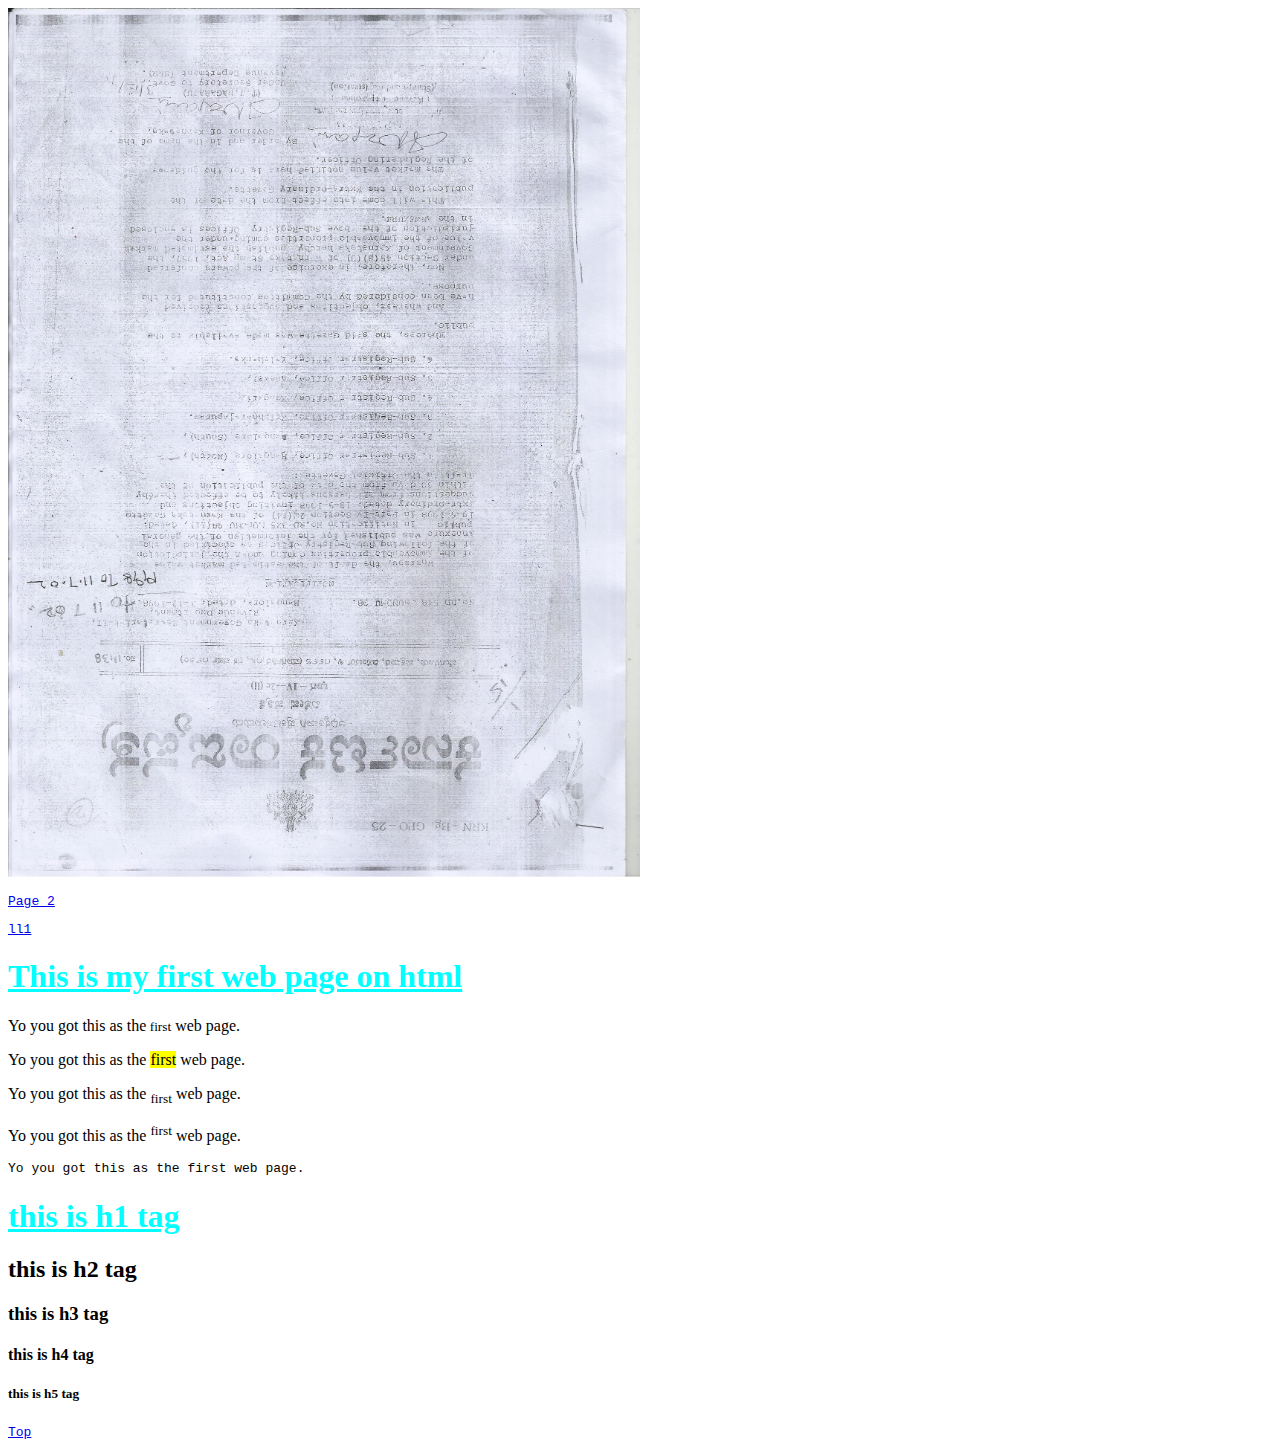
<file: old1/index.html>
<!doctype html>

<html>
    <head>
        <meta charset="utf-8"/>
        <title> My First web page</title>
        <link rel="stylesheet" type="text/css" href="main.css">
        <script src="main.js">
        
        </script>
        
    </head>
    
    <body>
        <div id="top"> </div>
        <img src="rate1.jpg" width="50%" height="50%" >
        <a href="2/page2.html"target="_blank"><pre>Page 2</pre></a>
        <a href="2/1.pdf" target="_blank"><pre>ll1</pre></a>
        
        <h1>This is my first web page on html </h1>
        <p>Yo you got this as the<small> first</small>  web page.</p>
        <p>Yo you got this as the <mark>first</mark> web page.</p>
        <p>Yo you got this as the <sub> first</sub> web page.</p>
        <p>Yo you got this as the <sup>first</sup> web page.</p>
        <p><pre>Yo you got this as the first web page.</pre></p>
        
        <h1>this is h1 tag</h1>
        <h2>this is h2 tag</h2>
        <h3>this is h3 tag</h3>
        <h4>this is h4 tag</h4>
        <h5>this is h5 tag</h5>
        <a href="#top"><pre>Top</pre></a>

    </body>




</html>
</file>
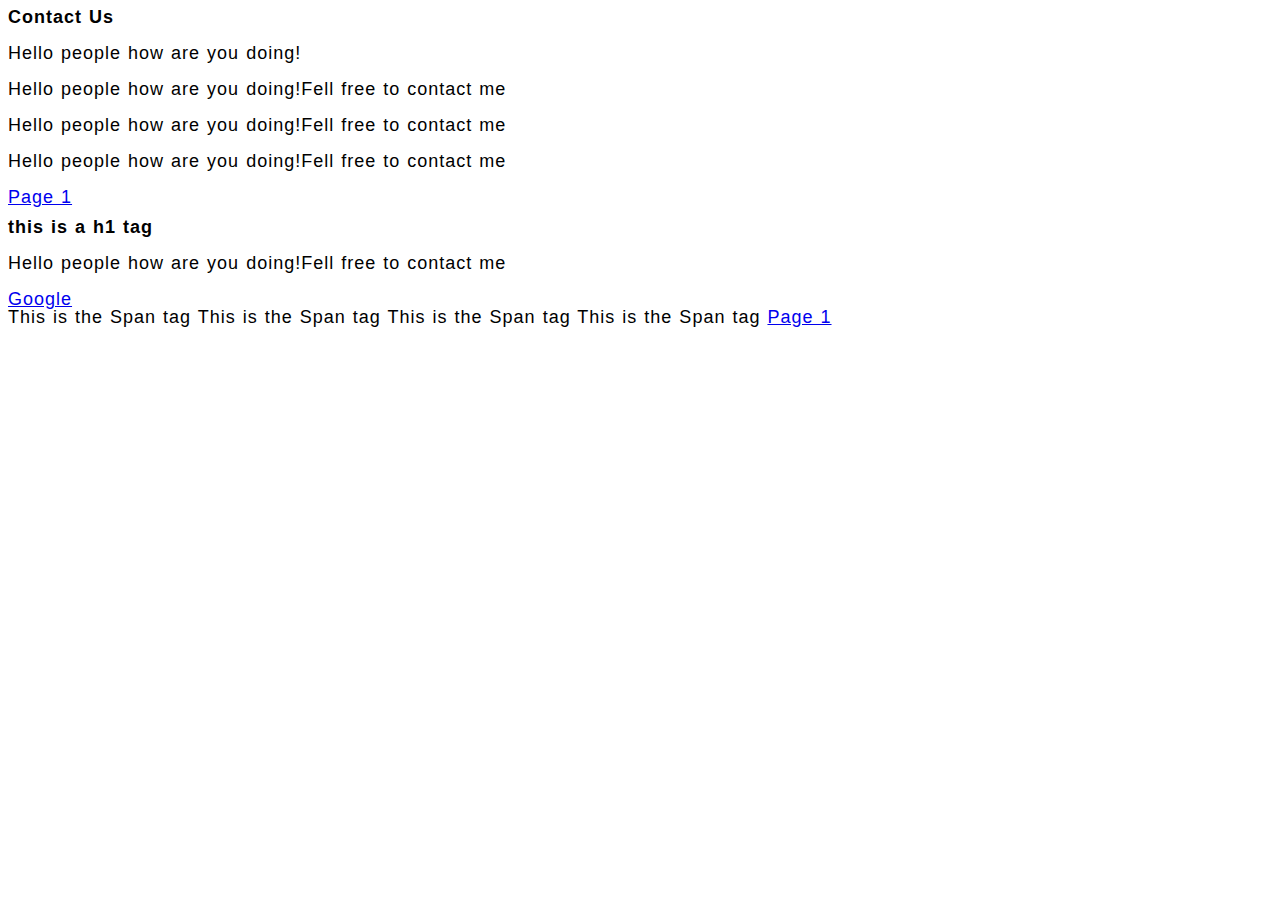
<file: 2/contact.html>
<!docktype html>
<html>
    <head>
        
        <title>Second page of css </title>
       <link rel="stylesheet" type="text/css" href="n1css.css">
    </head>
    
    
    <body>
        
        <div id="header" >
            <h1> Contact Us</h1>    
            <p>Hello people how are you doing!</p>
            <p>Hello people how are you doing!Fell free to contact me</p>
            <p>Hello people how are you doing!Fell free to contact me</p>
            <p>Hello people how are you doing!Fell free to contact me</p>
            <a href="n1.html">Page 1<br></a>
            
             
        </div>
        <h1>this is a h1 tag </h1>
        <p>Hello people how are you doing!Fell free to contact me</p>
        <a href="http://www.google.com">Google<br></a>
        <span>This is the Span tag</span>
        <span class="a12">This is the Span tag</span>
        <span class="a12">This is the Span tag</span>
        <span class="a12">This is the Span tag</span>
        <a href="n1.html">Page 1<br></a>
        
    </body>

</html>
</file>
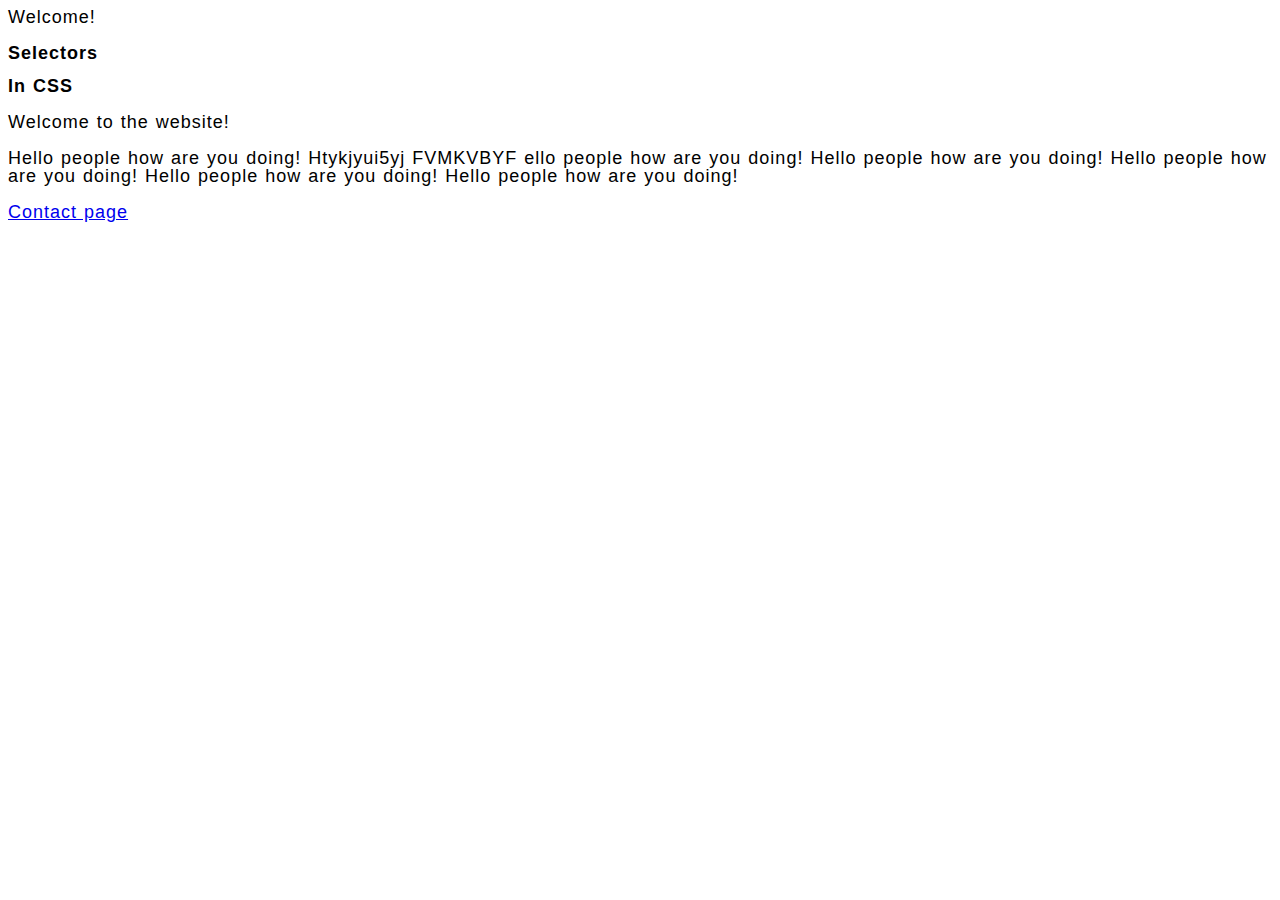
<file: 2/n1.html>
<!docktype html>
<html>
    <head>
        <meta charset="utf-8"/>
        <title>First page of css </title>
        <link rel="stylesheet" type="text/css" href="n1css.css">
        
        
        
    </head>
    
    
    <body>
        
        <p class="welcome">Welcome!</p>
        <div id="header">
            <h1> Selectors</h1>
            <h2> In CSS</h2>
            <p> Welcome to the website!</p>
        </div>
        
        <p>Hello people how are you doing!
        Htykjyui5yj FVMKVBYF ello people how are you doing!
        Hello people how are you doing!
        Hello people how are you doing!
        Hello people how are you doing!
        Hello people how are you doing!</p>
        <a href="contact.html">Contact page</a>
    </body>

</html>
</file>
<file: old1/main.css>
h1
{
    color: aqua;
    text-decoration: underline;
}
</file>
<file: 2/n1css.css>
* {
    font-family: sans-serif;
    font-size: 18px;
    letter-spacing:1px;
    word-spacing: 1px;
    line-height: 18px;
}
</file>
